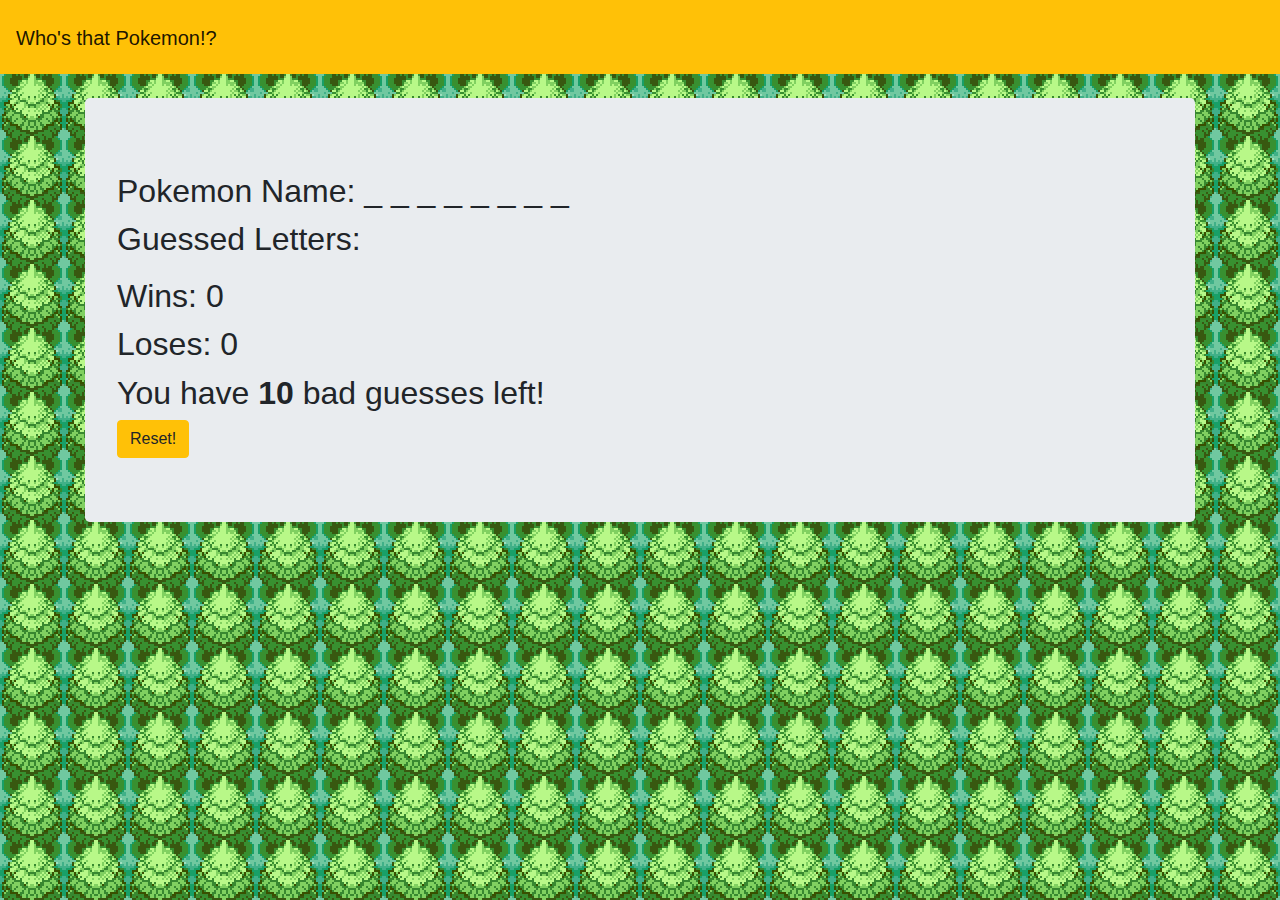
<file: index.html>
<!DOCTYPE html>
<html lang="en">
  <head>
    <title>WordGuess</title>

    <meta charset="utf-8">
    <meta name="viewport" content="width=device-width, initial-scale=1, shrink-to-fit=no">


    <link rel="stylesheet" href="https://stackpath.bootstrapcdn.com/bootstrap/4.3.1/css/bootstrap.min.css" integrity="sha384-ggOyR0iXCbMQv3Xipma34MD+dH/1fQ784/j6cY/iJTQUOhcWr7x9JvoRxT2MZw1T" crossorigin="anonymous">
    <link rel="stylesheet" href="assets/css/styles.css">
  </head>
  <body>
      <nav class="navbar navbar-light bg-warning">
          <h2 class="navbar-brand">Who's that Pokemon!?</h2>
      </nav>

    <div id="game"></div>
        <div class="container">
          <div class="row my-4">
            <div class="col-md-12 align-center">
              <div class="jumbotron" id="pokebox">
                <h2>Pokemon Name: <span id="blank-word"><strong></strong></span></h2>
                <h2>Guessed Letters:</h2>
                  <div class="row" id="alreadyGuessed">

                  </div>
                <h2>Wins: <span id="winEle"><strong></strong></span></h2>
                <h2>Loses: <span id="loseEle"><strong></strong></span></h2>
                <h2>You have <strong><span id="guessCountRemainEle"></span></strong> bad guesses left!</h2>
                <button type="button py-3" class="btn btn-warning" id="resetbutton">Reset!</button>
              </div>
            </div>
          </div>
        </div>
    </div>



    <script>

    
    </script>
    <script src="assets/js/game.js"></script>
    <script src="https://code.jquery.com/jquery-3.3.1.slim.min.js" integrity="sha384-q8i/X+965DzO0rT7abK41JStQIAqVgRVzpbzo5smXKp4YfRvH+8abtTE1Pi6jizo" crossorigin="anonymous"></script>
    <script src="https://cdnjs.cloudflare.com/ajax/libs/popper.js/1.14.3/umd/popper.min.js" integrity="sha384-ZMP7rVo3mIykV+2+9J3UJ46jBk0WLaUAdn689aCwoqbBJiSnjAK/l8WvCWPIPm49" crossorigin="anonymous"></script>
    <script src="https://stackpath.bootstrapcdn.com/bootstrap/4.1.3/js/bootstrap.min.js" integrity="sha384-ChfqqxuZUCnJSK3+MXmPNIyE6ZbWh2IMqE241rYiqJxyMiZ6OW/JmZQ5stwEULTy" crossorigin="anonymous"></script>
  </body>
</html>
</file>
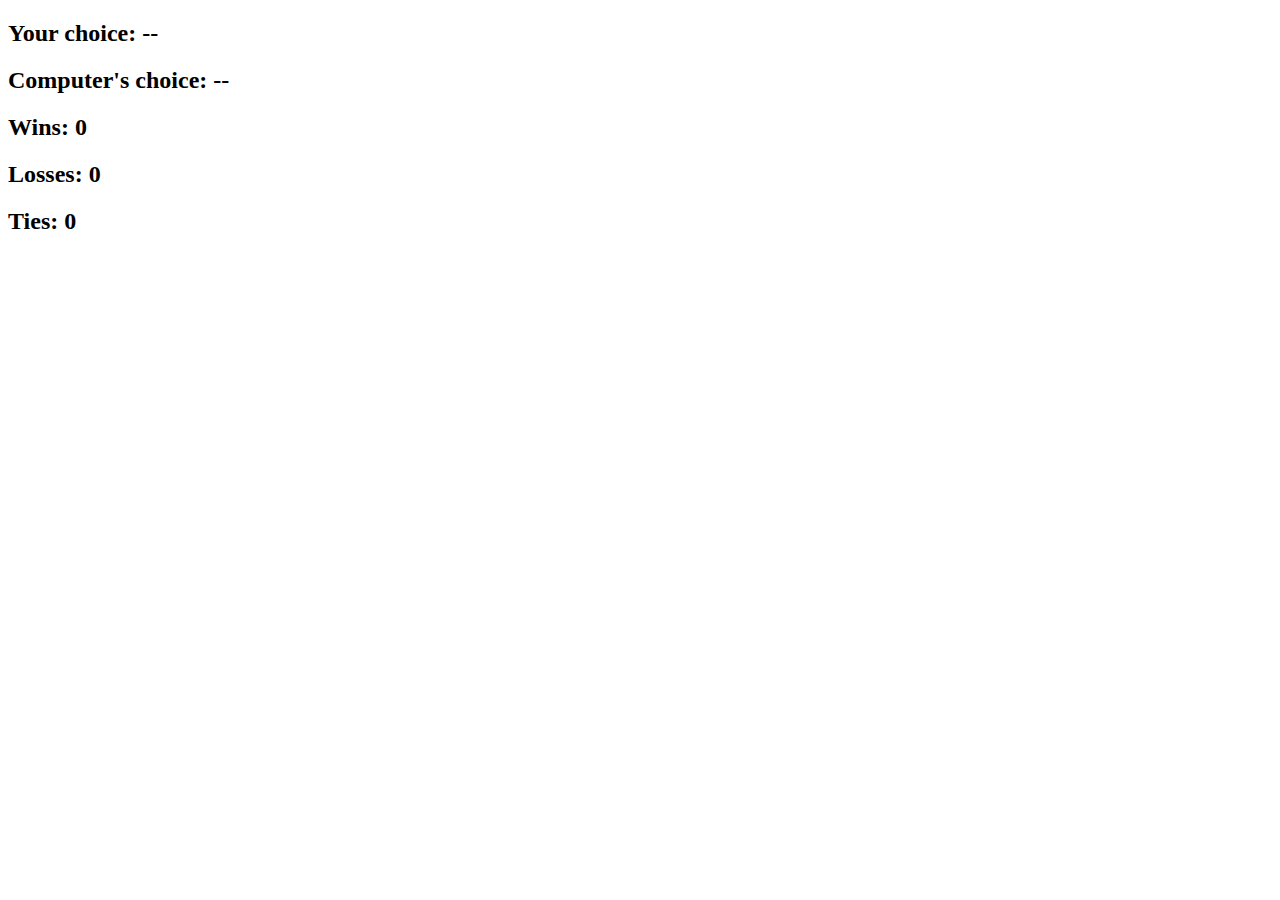
<file: rockpaperscissors.html>
<!DOCTYPE html>
<html lang="en-us">
<head>
  <meta charset="UTF-8">
  <title>Rock Paper Scissors Part 2
  </title>
</head>
<body>
  <div id="game">
    <div class="container">
      <div class="row">
        <div class="col-md-offset-2 col-md-8">
          <div class="jumbotron">
            <h2>Your choice: <span id="yourChoiceEle"><strong>--</strong></span></h2>
            <h2>Computer's choice: <span id="compChoiceEle"><strong>--</strong></span></h2>
            <h2>Wins: <span id="winEle"><strong>0</strong></span></h2>
            <h2>Losses: <span id="loseEle"><strong>0</strong></span></h2>
            <h2>Ties: <span id="tieEle"><strong>0</strong></span></h2>
          </div>
        </div>
      </div>
    </div>
  </div>
  <script type="text/javascript">
    // Creates an array that lists out all of the options (Rock, Paper, or Scissors).
    var computerChoices = ["r", "s", "p"];
    var yourChoiceEle = document.getElementById("yourChoice");
    var compChoiceEle = document.getElementById("compChoice");
    var winEle = document.getElementById("winEle");
    var loseEle = document.getElementById("loseEle");
    var tieEle = document.getElementById("tieEle");
    var winVal = 0;
    var loseVal = 0;
    var tieVal = 0;
    // This function is run whenever the user presses a key.
    document.onkeyup = function (event) {
      // Determines which key was pressed.
      var userGuess = event.key;
      console.log(userGuess + "  userguess");
      // Randomly chooses a choice from the options array. This is the Computer's guess.
      var computerGuess = computerChoices[Math.floor(Math.random() * computerChoices.length)];
      console.log(computerGuess + "  compguess");
      if ((userGuess === "r") || (userGuess === "p") || (userGuess === "s")) {
        if (userGuess === computerGuess) {
          tieVal = tieVal + 1;
          tieEle.textContent = tieVal;
          console.log("tieval" + tieVal);
        } else if ((userGuess === "r" && computerGuess === "s") || (userGuess === "s" && computerGuess === "p") || (userGuess === "p" && computerGuess === "r")) {
          winVal = winVal + 1;
          winEle.textContent = winVal;
          console.log("winval" + winVal);
        } else {
          loseVal = loseVal + 1;
          loseEle.textContent = loseVal;
          console.log("loseval" + loseVal);
        }
      };
    };
  </script>
</body>
</html>
</file>
<file: assets/css/styles.css>
body {
    background-image: url("../images/forest.png");
    font-family:
}

h2 {
    margin-top: 10px;
}

#pokebox {
    border: 6px;
    border-color: orange;
}
</file>
